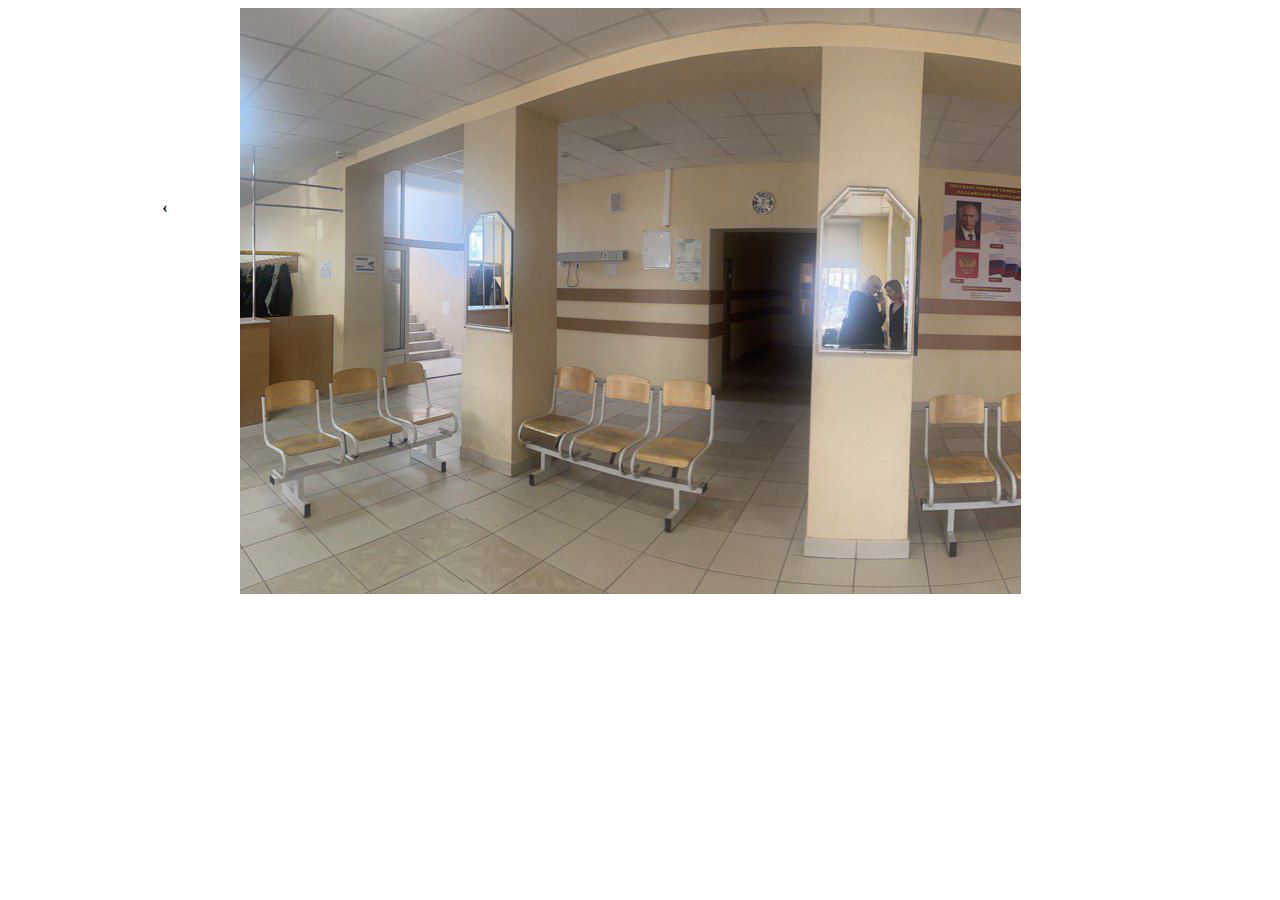
<file: экскурсия/index.html>
<!DOCTYPE html>
<html lang="en">
<head>
    <meta charset="UTF-8">
    <meta name="viewport" content="width=device-width, initial-scale=1.0">
    <title>Document</title>
    <link rel="stylesheet" href="./styles.css">
</head>
<body>
    <!-- <div id="container">
        <img id="image" src="image1.jpg" alt="Виртуальная экскурсия">
    </div> -->

    <div id="container">
        <img id="image1" class="active" src="image1.jpg" alt="" />
        <img id="image2" src="image2.jpg" alt="" />
        <img id="image3" src="image3.jpg" alt="" />
        <img id="image4" src="image4.jpg" alt="" />
        <img id="image5" src="image5.jpg" alt="" />
        <div class="strelki"></div>
        <div class="prev"></div>
        <div class="next"></div>
      </div>
    
    <script src="scripts.js"></script>
    
</body>
</html>
</file>
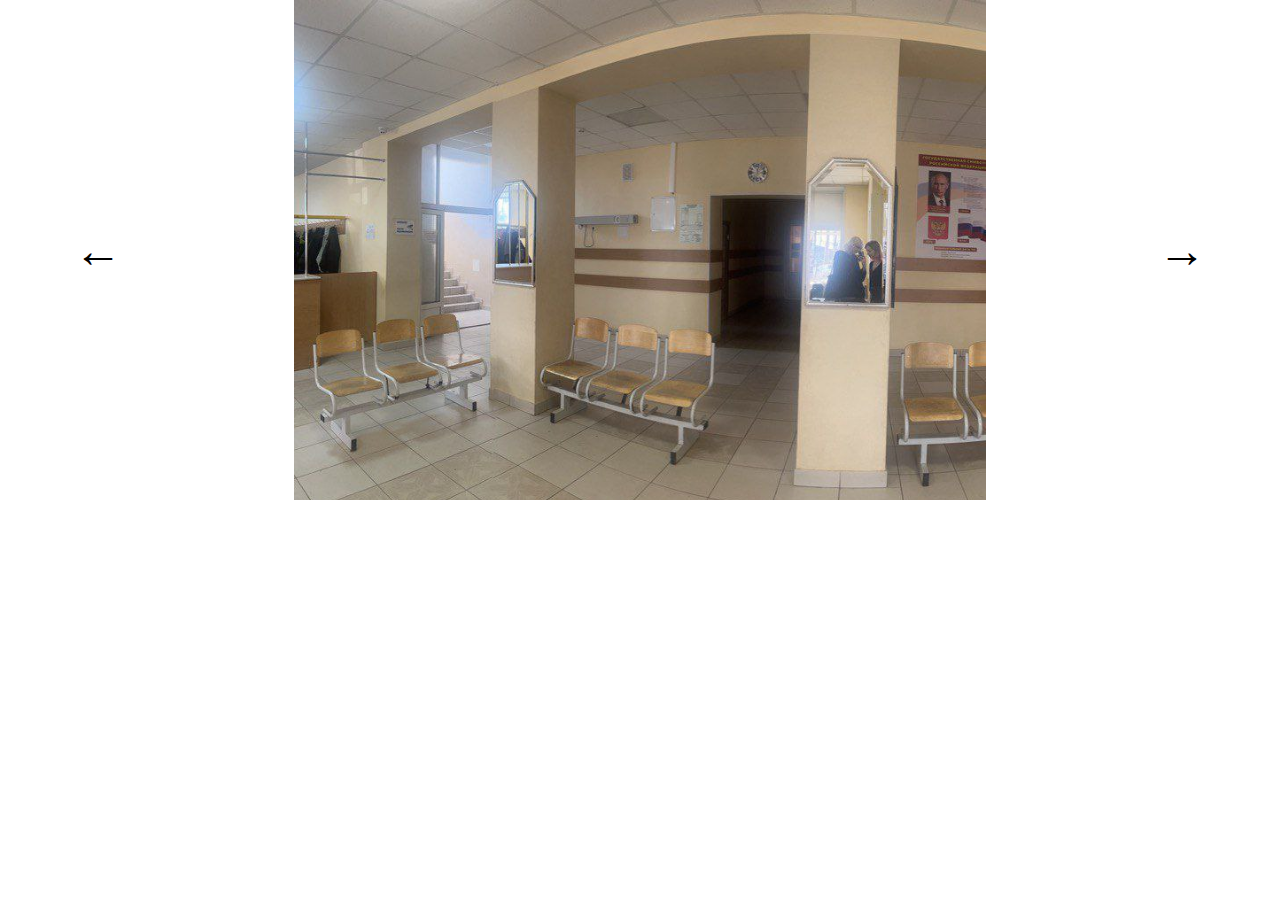
<file: экскурсия/index1.html>
<!DOCTYPE html>
<html>
<head>
    <title>Виртуальная экскурсия</title>
    <style>
        * {
            margin: 0;
            padding: 0;
        }
        #container {
            width: 90%;
            height: 500px;
            position: relative;
            overflow: hidden;
            margin: 0 auto;
        }
        #image {
            width: 60%;
            position: absolute;
            top: 0;
            left: 20%;
            transition: transform 0.8s;
        }
        .arrow {
            position: absolute;
            top: 50%;
            transform: translateY(-50%);
            font-size: 48px;
            color: #000000;
            cursor: pointer;
        }
        .arrow-left {
            left: 10px;
        }
        .arrow-right {
            right: 10px;
        }
    </style>
</head>
<body>
    <div id="container">
        <img id="image" src="image1.jpg" alt="Виртуальная экскурсия">
        <div class="arrow arrow-left">&larr;</div>
        <div class="arrow arrow-right">&rarr;</div>
    </div>
    
    <script src="script.js"></script>
</body>
</html>
</file>
<file: экскурсия/styles.css>
/* #container {
    width: 800px;
    height: 400px;
    position: relative;
    overflow: hidden;
}

#image {
    position: absolute;
    top: 0;
    left: 0;
    transition: transform 0.8s;
} */

#container {
    position: relative;
    width: fit-content;
    height: fit-content;
    width: 800px;
    height: 400px;
    margin: 0 auto;
  }
  
  #container img {
    position: absolute;
    top: 0;
    left: 0;
    opacity: 0;
    transition: opacity 0.5s ease-in-out;
  }
  
  #container img.active {
    opacity: 1;
  }
  
  #container .prev,
  #container .next {
    position: absolute;
    top: 50%;
    margin-top: -25px;
    width: 50px;
    height: 50px;
    border-radius: 50%;
    background-color: rgba(255, 255, 255, 0.7);
    text-align: center;
    line-height: 50px;
    font-weight: bold;
    cursor: pointer;
  }
  
  #container .prev {
    left: -100px;
  }
  
  #container .next {
    right: 10px;
  }
  
  #container .prev::before {
    content: "\2039";
  }
  
  #container .next::before {
    content: "\203A";
  }
</file>
